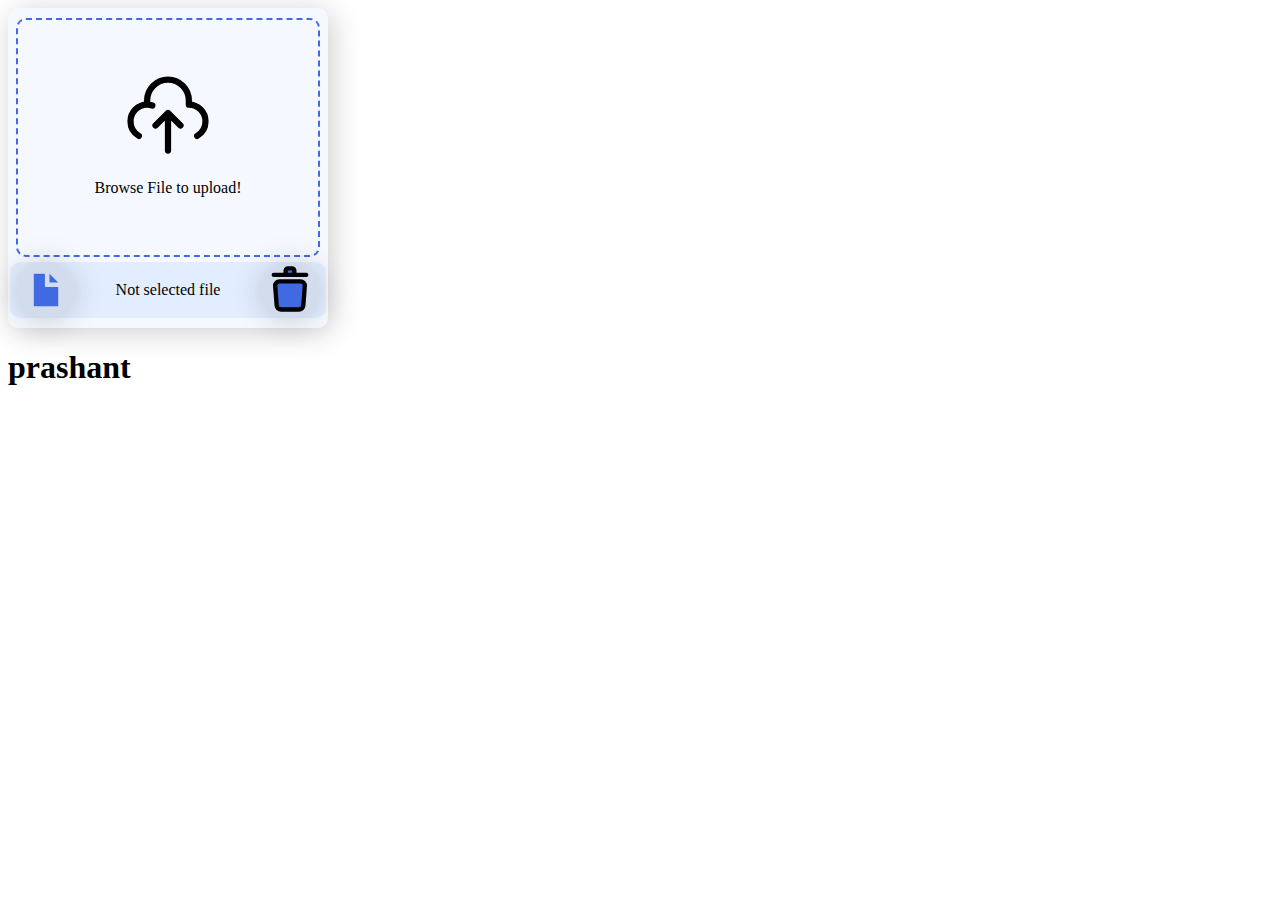
<file: ezyupload/public/Home.html>
<!DOCTYPE html>
<html lang="en">
<head>
  <meta charset="UTF-8">
  <meta name="viewport" content="width=device-width, initial-scale=1.0">
  <title>Document</title>
  <link  rel="stylesheet" href="background.css">
  <style>
    .container {
      height: 300px;
      width: 300px;
      border-radius: 10px;
      box-shadow: 4px 4px 30px rgba(0, 0, 0, .2);
      display: flex;
      flex-direction: column;
      align-items: center;
      justify-content: space-between;
      padding: 10px;
      gap: 5px;
      background-color: rgba(0, 110, 255, 0.041);
    }
    
    .header {
      flex: 1;
      width: 100%;
      border: 2px dashed royalblue;
      border-radius: 10px;
      display: flex;
      align-items: center;
      justify-content: center;
      flex-direction: column;
    }
    
    .header svg {
      height: 100px;
    }
    
    .header p {
      text-align: center;
      color: black;
    }
    
    .footer {
      background-color: rgba(0, 110, 255, 0.075);
      width: 100%;
      height: 40px;
      padding: 8px;
      border-radius: 10px;
      cursor: pointer;
      display: flex;
      align-items: center;
      justify-content: flex-end;
      color: black;
      border: none;
    }
    
    .footer svg {
      height: 130%;
      fill: royalblue;
      background-color: rgba(70, 66, 66, 0.103);
      border-radius: 50%;
      padding: 2px;
      cursor: pointer;
      box-shadow: 0 2px 30px rgba(0, 0, 0, 0.205);
    }
    
    .footer p {
      flex: 1;
      text-align: center;
    }
    
    #file {
      display: none;
    }

  </style>
</head>
<body>
  <div class="container"> 
    <div class="header"> 
      <svg viewBox="0 0 24 24" fill="none" xmlns="http://www.w3.org/2000/svg"><g id="SVGRepo_bgCarrier" stroke-width="0"></g><g id="SVGRepo_tracerCarrier" stroke-linecap="round" stroke-linejoin="round"></g><g id="SVGRepo_iconCarrier"> 
        <path d="M7 10V9C7 6.23858 9.23858 4 12 4C14.7614 4 17 6.23858 17 9V10C19.2091 10 21 11.7909 21 14C21 15.4806 20.1956 16.8084 19 17.5M7 10C4.79086 10 3 11.7909 3 14C3 15.4806 3.8044 16.8084 5 17.5M7 10C7.43285 10 7.84965 10.0688 8.24006 10.1959M12 12V21M12 12L15 15M12 12L9 15" stroke="#000000" stroke-width="1.5" stroke-linecap="round" stroke-linejoin="round"></path> </g></svg> <p>Browse File to upload!</p>
    </div> 
    <label for="file" class="footer"> 
      <svg fill="#000000" viewBox="0 0 32 32" xmlns="http://www.w3.org/2000/svg"><g id="SVGRepo_bgCarrier" stroke-width="0"></g><g id="SVGRepo_tracerCarrier" stroke-linecap="round" stroke-linejoin="round"></g><g id="SVGRepo_iconCarrier"><path d="M15.331 6H8.5v20h15V14.154h-8.169z"></path><path d="M18.153 6h-.009v5.342H23.5v-.002z"></path></g></svg> 
      <p>Not selected file</p> 
      <svg viewBox="0 0 24 24" fill="none" xmlns="http://www.w3.org/2000/svg"><g id="SVGRepo_bgCarrier" stroke-width="0"></g><g id="SVGRepo_tracerCarrier" stroke-linecap="round" stroke-linejoin="round"></g><g id="SVGRepo_iconCarrier"> <path d="M5.16565 10.1534C5.07629 8.99181 5.99473 8 7.15975 8H16.8402C18.0053 8 18.9237 8.9918 18.8344 10.1534L18.142 19.1534C18.0619 20.1954 17.193 21 16.1479 21H7.85206C6.80699 21 5.93811 20.1954 5.85795 19.1534L5.16565 10.1534Z" stroke="#000000" stroke-width="2"></path> <path d="M19.5 5H4.5" stroke="#000000" stroke-width="2" stroke-linecap="round"></path> <path d="M10 3C10 2.44772 10.4477 2 11 2H13C13.5523 2 14 2.44772 14 3V5H10V3Z" stroke="#000000" stroke-width="2"></path> </g></svg>
    </label> 
    <input id="file" type="file"> 
  </div>
  <div>
    <h1>prashant </h1>
  </div>
</body>
</html>
</file>
<file: ezyupload/public/background.css>
ul {
  list-style-type: none;
  margin: 0;
  padding: 0;
  overflow: hidden;
  background-color: #333;
}

li {
  float: right;
  text-align: right;
}

li a {
  display: block;
  color: white;
  
  text-align: center;
  padding: 14px 16px;
  text-decoration: none;
}

li a:hover {
  background-color: #111;
}

#logo{
  float: left; 
}
</file>
